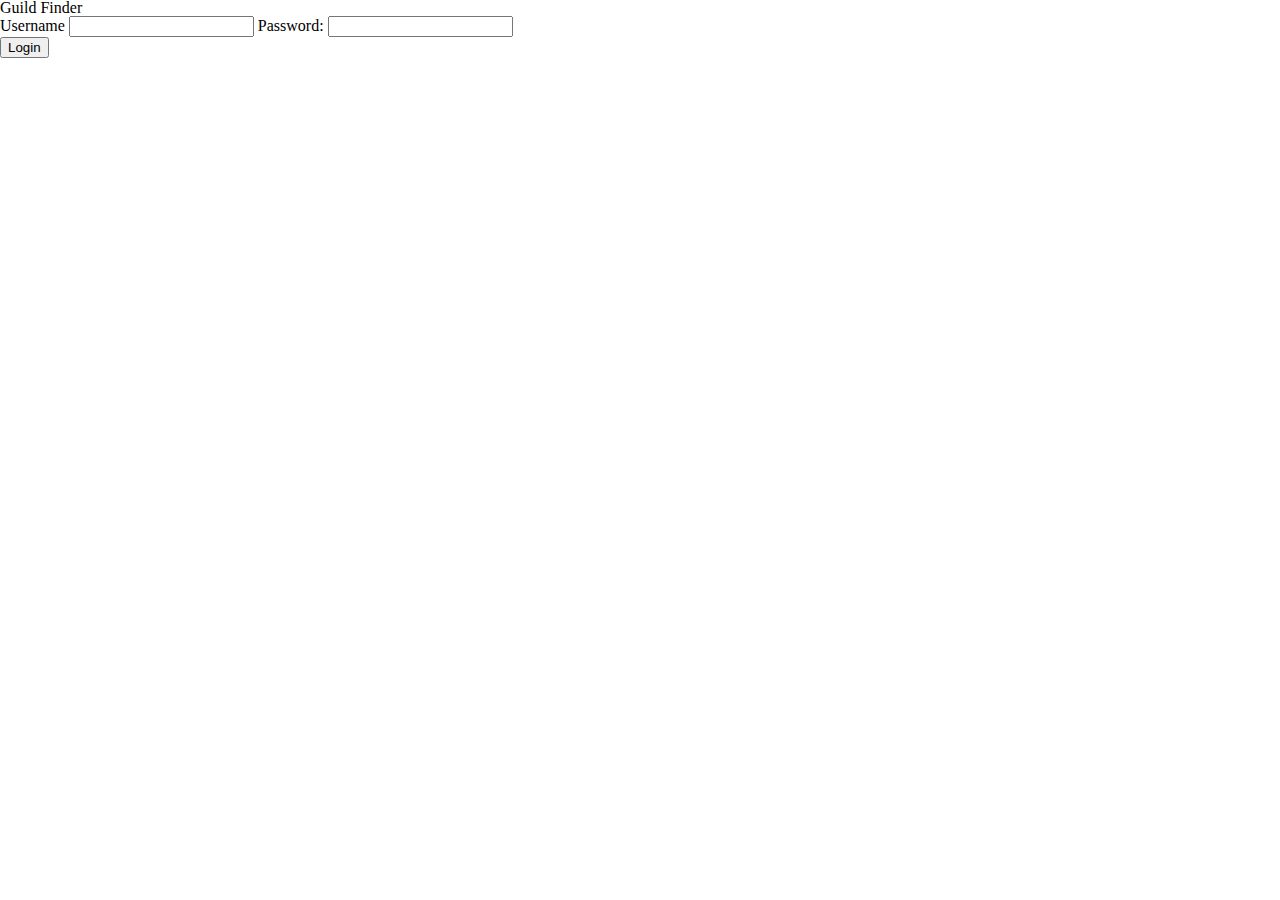
<file: index.html>
<!DOCTYPE html>
<html lang="en">
<head>
    <meta charset="UTF-8">
    <meta name="viewport" content="width=device-width, initial-scale=1.0">
    <title>Document</title>
    <link rel="stylesheet" href="reset.css">
    <link rel="stylesheet" href="styles.css">
</head>
<body>
   <h1>Guild Finder</h1>
   <!--Form to enter username and password, the username is saved as a cookie -->
   <form>
    <label for ="username">Username</label>
    <input type ="text" id ="username" name="username">
    <label for ="password">Password:</label>
    <input type = "password" id="password" name="password">
   </form>
    <button  type="button" id="loginButton">Login</button>
    <!--Event listener listening for a click event, creates a cookie named username that is accessible on each page-->
    <script type="text/javascript">
        document.getElementById("loginButton").onclick = function()
        {
            var username = document.getElementById("username").value;
            document.cookie="username=" + username + "; path=";

            location.href="guildHome.html";
        };
    </script>
</body>
</html>
</file>
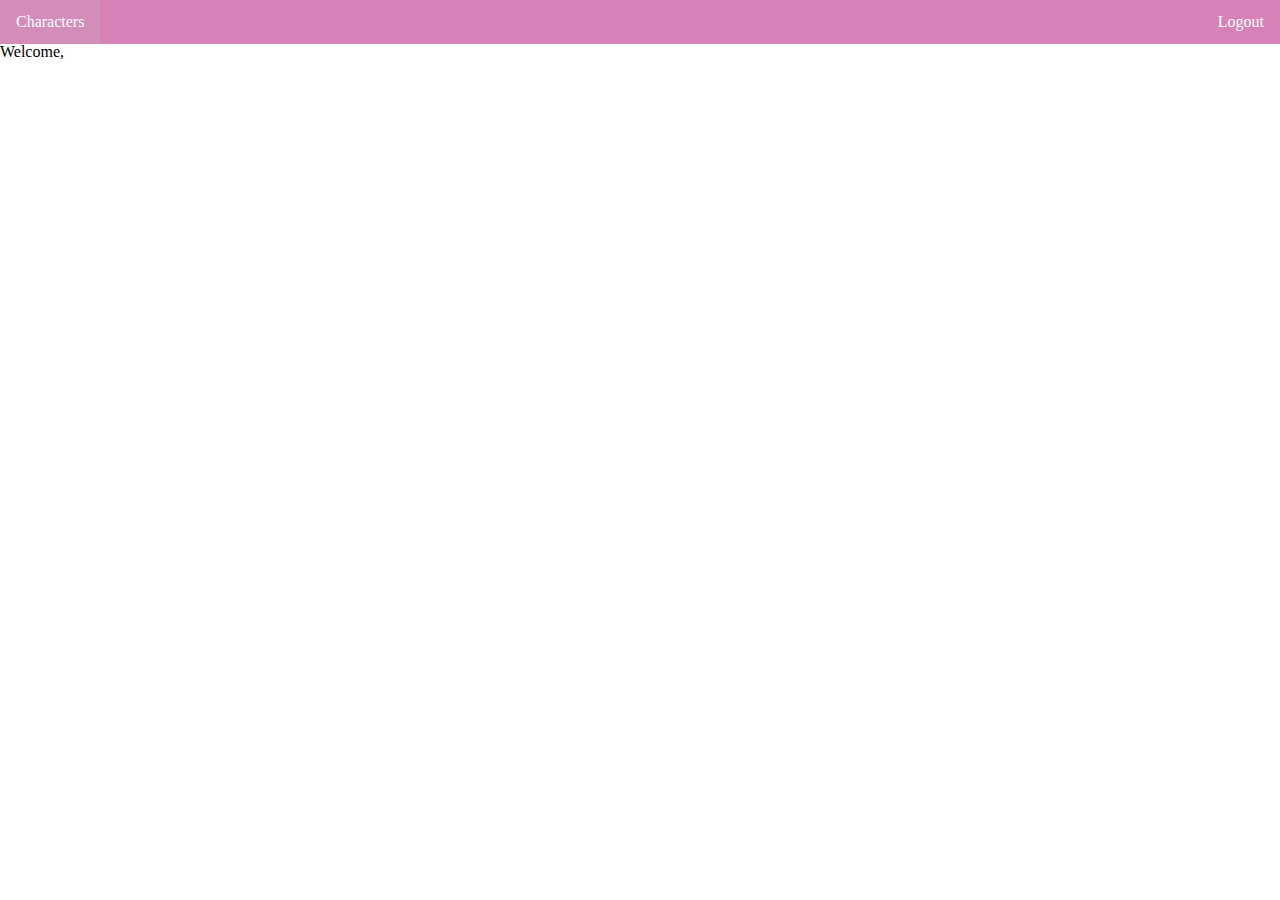
<file: guildHome.html>
<!DOCTYPE html>
<html lang="en">
<head>
    <meta charset="UTF-8">
    <link rel="stylesheet" href="reset.css">
    <link rel="stylesheet" href="styles.css">
    <meta name="viewport" content="width=device-width, initial-scale=1.0">
    <title>Document</title>
</head>
<body>

</script>
    <ul>
        <li><a href="characters.html"> Characters </a></li>
        <li class="logout"><a  href="index.html">Logout</a></li>
    </ul>
  



<h2 id="greeting"></h2>

    <script>
    window.onload = function()
    {
        var username = getCookie("username");
        document.getElementById("username");
        document.getElementById("greeting").innerHTML = "Welcome, " + username;
    }
    function getCookie(cname) {
  var name = cname + "=";
  var decodedCookie = decodeURIComponent(document.cookie);
  var ca = decodedCookie.split(';');
  for(var i = 0; i <ca.length; i++) {
    var c = ca[i];
    while (c.charAt(0) == ' ') {
      c = c.substring(1);
    }
    if (c.indexOf(name) == 0) {
      return c.substring(name.length, c.length);
    }
  }

  return " ";
}
</script>


</body>
</html>
</file>
<file: styles.css>
/*
/* Navigation Bar*/


ul {
    list-style-type: none;
    margin: 0;
    padding: 0;
    overflow: hidden;
    background-color: #d682b6;
}
  
li {
    float: left;
}
  
li a {
    display: block;
    color: white;
    text-align: center;
    padding: 14px 16px;
    text-decoration: none;
}
  
  
li a:hover {
    background-color: #d48db9;
}


.logout { 
    float: right;
    
}

/* poo poo brains */
* {
    background-color: poo brown ;
}
</file>
